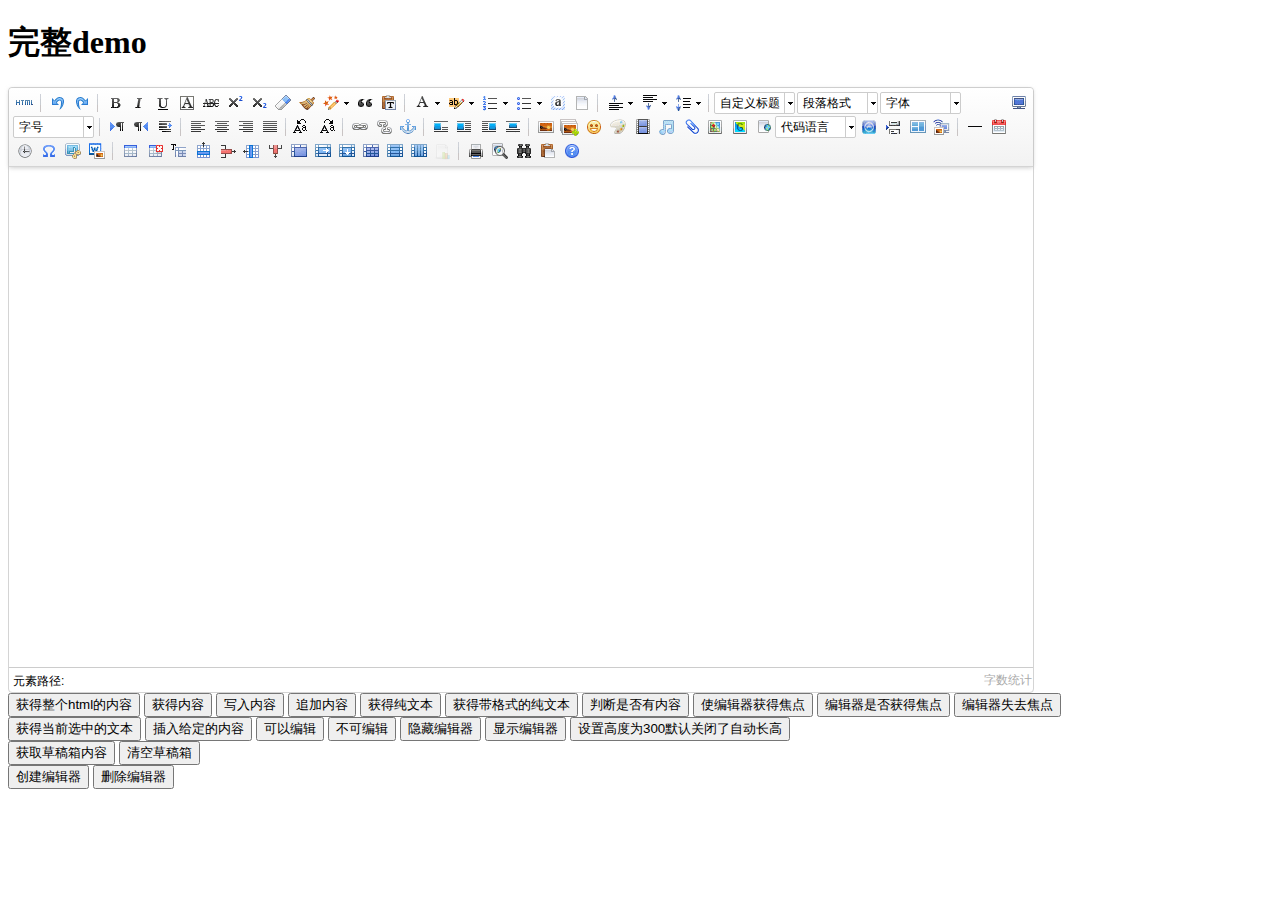
<file: static/assets/vendors/ueditor/index.html>
<!DOCTYPE HTML PUBLIC "-//W3C//DTD HTML 4.01 Transitional//EN"
        "http://www.w3.org/TR/html4/loose.dtd">
<html>
<head>
    <title>完整demo</title>
    <meta http-equiv="Content-Type" content="text/html;charset=utf-8"/>
    <script type="text/javascript" charset="utf-8" src="ueditor.config.js"></script>
    <script type="text/javascript" charset="utf-8" src="ueditor.all.min.js"> </script>
    <!--建议手动加在语言，避免在ie下有时因为加载语言失败导致编辑器加载失败-->
    <!--这里加载的语言文件会覆盖你在配置项目里添加的语言类型，比如你在配置项目里配置的是英文，这里加载的中文，那最后就是中文-->
    <script type="text/javascript" charset="utf-8" src="lang/zh-cn/zh-cn.js"></script>

    <style type="text/css">
        div{
            width:100%;
        }
    </style>
</head>
<body>
<div>
    <h1>完整demo</h1>
    <script id="editor" type="text/plain" style="width:1024px;height:500px;"></script>
</div>
<div id="btns">
    <div>
        <button onclick="getAllHtml()">获得整个html的内容</button>
        <button onclick="getContent()">获得内容</button>
        <button onclick="setContent()">写入内容</button>
        <button onclick="setContent(true)">追加内容</button>
        <button onclick="getContentTxt()">获得纯文本</button>
        <button onclick="getPlainTxt()">获得带格式的纯文本</button>
        <button onclick="hasContent()">判断是否有内容</button>
        <button onclick="setFocus()">使编辑器获得焦点</button>
        <button onmousedown="isFocus(event)">编辑器是否获得焦点</button>
        <button onmousedown="setblur(event)" >编辑器失去焦点</button>

    </div>
    <div>
        <button onclick="getText()">获得当前选中的文本</button>
        <button onclick="insertHtml()">插入给定的内容</button>
        <button id="enable" onclick="setEnabled()">可以编辑</button>
        <button onclick="setDisabled()">不可编辑</button>
        <button onclick=" UE.getEditor('editor').setHide()">隐藏编辑器</button>
        <button onclick=" UE.getEditor('editor').setShow()">显示编辑器</button>
        <button onclick=" UE.getEditor('editor').setHeight(300)">设置高度为300默认关闭了自动长高</button>
    </div>

    <div>
        <button onclick="getLocalData()" >获取草稿箱内容</button>
        <button onclick="clearLocalData()" >清空草稿箱</button>
    </div>

</div>
<div>
    <button onclick="createEditor()">
    创建编辑器</button>
    <button onclick="deleteEditor()">
    删除编辑器</button>
</div>

<script type="text/javascript">

    //实例化编辑器
    //建议使用工厂方法getEditor创建和引用编辑器实例，如果在某个闭包下引用该编辑器，直接调用UE.getEditor('editor')就能拿到相关的实例
    var ue = UE.getEditor('editor');


    function isFocus(e){
        alert(UE.getEditor('editor').isFocus());
        UE.dom.domUtils.preventDefault(e)
    }
    function setblur(e){
        UE.getEditor('editor').blur();
        UE.dom.domUtils.preventDefault(e)
    }
    function insertHtml() {
        var value = prompt('插入html代码', '');
        UE.getEditor('editor').execCommand('insertHtml', value)
    }
    function createEditor() {
        enableBtn();
        UE.getEditor('editor');
    }
    function getAllHtml() {
        alert(UE.getEditor('editor').getAllHtml())
    }
    function getContent() {
        var arr = [];
        arr.push("使用editor.getContent()方法可以获得编辑器的内容");
        arr.push("内容为：");
        arr.push(UE.getEditor('editor').getContent());
        alert(arr.join("\n"));
    }
    function getPlainTxt() {
        var arr = [];
        arr.push("使用editor.getPlainTxt()方法可以获得编辑器的带格式的纯文本内容");
        arr.push("内容为：");
        arr.push(UE.getEditor('editor').getPlainTxt());
        alert(arr.join('\n'))
    }
    function setContent(isAppendTo) {
        var arr = [];
        arr.push("使用editor.setContent('欢迎使用ueditor')方法可以设置编辑器的内容");
        UE.getEditor('editor').setContent('欢迎使用ueditor', isAppendTo);
        alert(arr.join("\n"));
    }
    function setDisabled() {
        UE.getEditor('editor').setDisabled('fullscreen');
        disableBtn("enable");
    }

    function setEnabled() {
        UE.getEditor('editor').setEnabled();
        enableBtn();
    }

    function getText() {
        //当你点击按钮时编辑区域已经失去了焦点，如果直接用getText将不会得到内容，所以要在选回来，然后取得内容
        var range = UE.getEditor('editor').selection.getRange();
        range.select();
        var txt = UE.getEditor('editor').selection.getText();
        alert(txt)
    }

    function getContentTxt() {
        var arr = [];
        arr.push("使用editor.getContentTxt()方法可以获得编辑器的纯文本内容");
        arr.push("编辑器的纯文本内容为：");
        arr.push(UE.getEditor('editor').getContentTxt());
        alert(arr.join("\n"));
    }
    function hasContent() {
        var arr = [];
        arr.push("使用editor.hasContents()方法判断编辑器里是否有内容");
        arr.push("判断结果为：");
        arr.push(UE.getEditor('editor').hasContents());
        alert(arr.join("\n"));
    }
    function setFocus() {
        UE.getEditor('editor').focus();
    }
    function deleteEditor() {
        disableBtn();
        UE.getEditor('editor').destroy();
    }
    function disableBtn(str) {
        var div = document.getElementById('btns');
        var btns = UE.dom.domUtils.getElementsByTagName(div, "button");
        for (var i = 0, btn; btn = btns[i++];) {
            if (btn.id == str) {
                UE.dom.domUtils.removeAttributes(btn, ["disabled"]);
            } else {
                btn.setAttribute("disabled", "true");
            }
        }
    }
    function enableBtn() {
        var div = document.getElementById('btns');
        var btns = UE.dom.domUtils.getElementsByTagName(div, "button");
        for (var i = 0, btn; btn = btns[i++];) {
            UE.dom.domUtils.removeAttributes(btn, ["disabled"]);
        }
    }

    function getLocalData () {
        alert(UE.getEditor('editor').execCommand( "getlocaldata" ));
    }

    function clearLocalData () {
        UE.getEditor('editor').execCommand( "clearlocaldata" );
        alert("已清空草稿箱")
    }
</script>
</body>
</html>
</file>
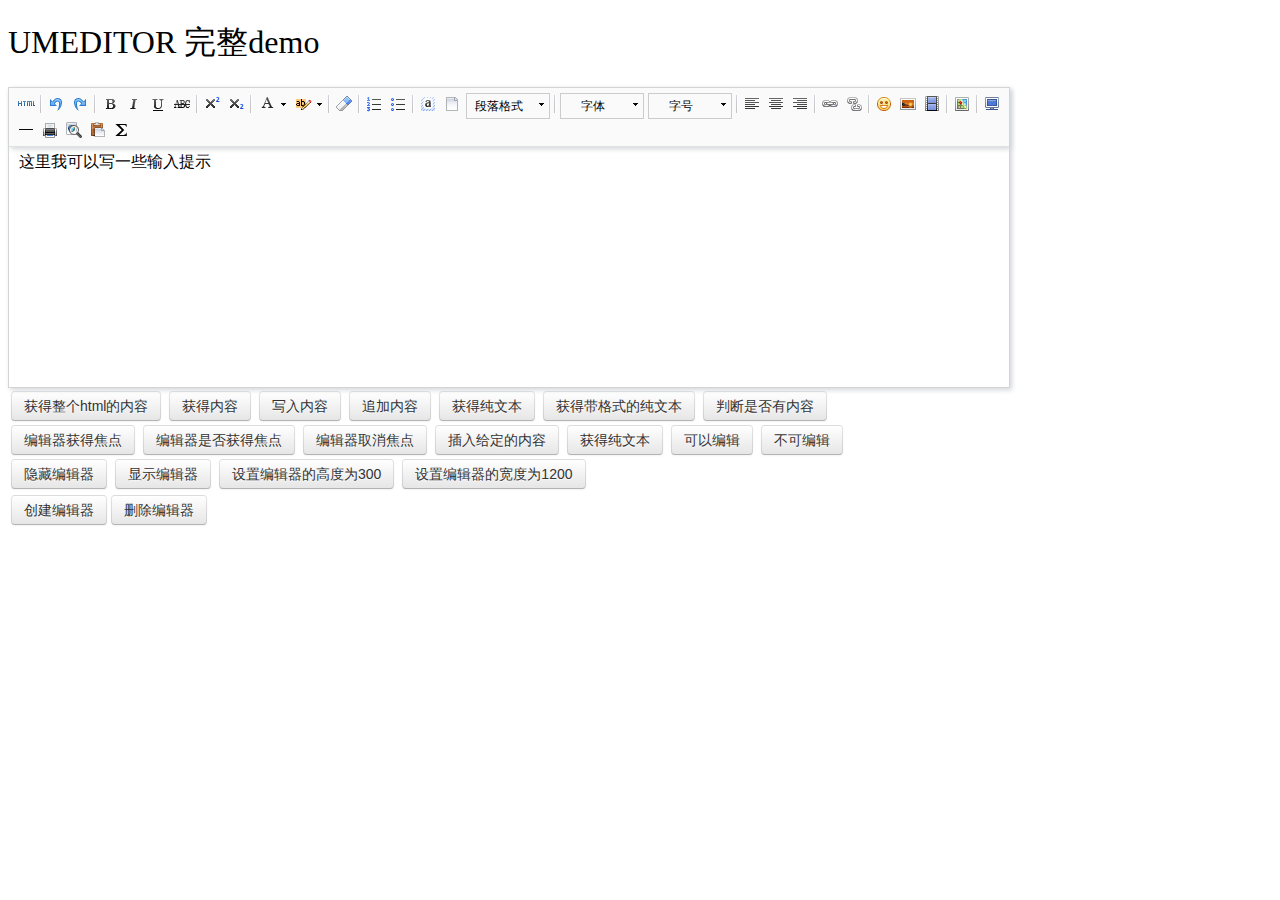
<file: static/assets/vendors/ueditors/index.html>
<!DOCTYPE HTML>
<html>
<head>

    <meta http-equiv="Content-Type" content="text/html;charset=utf-8"/>
    <title>UMEDITOR 完整demo</title>
    <meta http-equiv="Content-Type" content="text/html; charset=utf-8"/>
    <link href="themes/default/css/umeditor.css" type="text/css" rel="stylesheet">
    <script type="text/javascript" src="third-party/jquery.min.js"></script>
    <script type="text/javascript" charset="utf-8" src="umeditor.config.js"></script>
    <script type="text/javascript" charset="utf-8" src="umeditor.min.js"></script>
    <script type="text/javascript" src="lang/zh-cn/zh-cn.js"></script>
    <style type="text/css">
        h1{
            font-family: "微软雅黑";
            font-weight: normal;
        }
        .btn {
            display: inline-block;
            *display: inline;
            padding: 4px 12px;
            margin-bottom: 0;
            *margin-left: .3em;
            font-size: 14px;
            line-height: 20px;
            color: #333333;
            text-align: center;
            text-shadow: 0 1px 1px rgba(255, 255, 255, 0.75);
            vertical-align: middle;
            cursor: pointer;
            background-color: #f5f5f5;
            *background-color: #e6e6e6;
            background-image: -moz-linear-gradient(top, #ffffff, #e6e6e6);
            background-image: -webkit-gradient(linear, 0 0, 0 100%, from(#ffffff), to(#e6e6e6));
            background-image: -webkit-linear-gradient(top, #ffffff, #e6e6e6);
            background-image: -o-linear-gradient(top, #ffffff, #e6e6e6);
            background-image: linear-gradient(to bottom, #ffffff, #e6e6e6);
            background-repeat: repeat-x;
            border: 1px solid #cccccc;
            *border: 0;
            border-color: #e6e6e6 #e6e6e6 #bfbfbf;
            border-color: rgba(0, 0, 0, 0.1) rgba(0, 0, 0, 0.1) rgba(0, 0, 0, 0.25);
            border-bottom-color: #b3b3b3;
            -webkit-border-radius: 4px;
            -moz-border-radius: 4px;
            border-radius: 4px;
            filter: progid:DXImageTransform.Microsoft.gradient(startColorstr='#ffffffff', endColorstr='#ffe6e6e6', GradientType=0);
            filter: progid:DXImageTransform.Microsoft.gradient(enabled=false);
            *zoom: 1;
            -webkit-box-shadow: inset 0 1px 0 rgba(255, 255, 255, 0.2), 0 1px 2px rgba(0, 0, 0, 0.05);
            -moz-box-shadow: inset 0 1px 0 rgba(255, 255, 255, 0.2), 0 1px 2px rgba(0, 0, 0, 0.05);
            box-shadow: inset 0 1px 0 rgba(255, 255, 255, 0.2), 0 1px 2px rgba(0, 0, 0, 0.05);
        }

        .btn:hover,
        .btn:focus,
        .btn:active,
        .btn.active,
        .btn.disabled,
        .btn[disabled] {
            color: #333333;
            background-color: #e6e6e6;
            *background-color: #d9d9d9;
        }

        .btn:active,
        .btn.active {
            background-color: #cccccc \9;
        }

        .btn:first-child {
            *margin-left: 0;
        }

        .btn:hover,
        .btn:focus {
            color: #333333;
            text-decoration: none;
            background-position: 0 -15px;
            -webkit-transition: background-position 0.1s linear;
            -moz-transition: background-position 0.1s linear;
            -o-transition: background-position 0.1s linear;
            transition: background-position 0.1s linear;
        }

        .btn:focus {
            outline: thin dotted #333;
            outline: 5px auto -webkit-focus-ring-color;
            outline-offset: -2px;
        }

        .btn.active,
        .btn:active {
            background-image: none;
            outline: 0;
            -webkit-box-shadow: inset 0 2px 4px rgba(0, 0, 0, 0.15), 0 1px 2px rgba(0, 0, 0, 0.05);
            -moz-box-shadow: inset 0 2px 4px rgba(0, 0, 0, 0.15), 0 1px 2px rgba(0, 0, 0, 0.05);
            box-shadow: inset 0 2px 4px rgba(0, 0, 0, 0.15), 0 1px 2px rgba(0, 0, 0, 0.05);
        }

        .btn.disabled,
        .btn[disabled] {
            cursor: default;
            background-image: none;
            opacity: 0.65;
            filter: alpha(opacity=65);
            -webkit-box-shadow: none;
            -moz-box-shadow: none;
            box-shadow: none;
        }
    </style>
</head>
<body>
<h1>UMEDITOR 完整demo</h1>

<!--style给定宽度可以影响编辑器的最终宽度-->
<script type="text/plain" id="myEditor" style="width:1000px;height:240px;">
    <p>这里我可以写一些输入提示</p>
</script>


<div class="clear"></div>
<div id="btns">
    <table>
        <tr>
            <td>
                <button class="btn" unselected="on" onclick="getAllHtml()">获得整个html的内容</button>&nbsp;
                <button class="btn" onclick="getContent()">获得内容</button>&nbsp;
                <button class="btn" onclick="setContent()">写入内容</button>&nbsp;
                <button class="btn" onclick="setContent(true)">追加内容</button>&nbsp;
                <button class="btn" onclick="getContentTxt()">获得纯文本</button>&nbsp;
                <button class="btn" onclick="getPlainTxt()">获得带格式的纯文本</button>&nbsp;
                <button class="btn" onclick="hasContent()">判断是否有内容</button>
            </td>
        </tr>
        <tr>
            <td>
                <button class="btn" onclick="setFocus()">编辑器获得焦点</button>&nbsp;
                <button class="btn" onmousedown="isFocus();return false;">编辑器是否获得焦点</button>&nbsp;
                <button class="btn" onclick="doBlur()">编辑器取消焦点</button>&nbsp;
                <button class="btn" onclick="insertHtml()">插入给定的内容</button>&nbsp;
                <button class="btn" onclick="getContentTxt()">获得纯文本</button>&nbsp;
                <button class="btn" id="enable" onclick="setEnabled()">可以编辑</button>&nbsp;
                <button class="btn" onclick="setDisabled()">不可编辑</button>
            </td>
        </tr>
        <tr>
            <td>
                <button class="btn" onclick="UM.getEditor('myEditor').setHide()">隐藏编辑器</button>&nbsp;
                <button class="btn" onclick="UM.getEditor('myEditor').setShow()">显示编辑器</button>&nbsp;
                <button class="btn" onclick="UM.getEditor('myEditor').setHeight(300)">设置编辑器的高度为300</button>&nbsp;
                <button class="btn" onclick="UM.getEditor('myEditor').setWidth(1200)">设置编辑器的宽度为1200</button>
            </td>
        </tr>

    </table>
</div>
<table>
    <tr>
        <td>
            <button class="btn" onclick="createEditor()"/>创建编辑器</button>
            <button class="btn" onclick="deleteEditor()"/>删除编辑器</button>
        </td>
    </tr>
</table>

<div>
    <h3 id="focush2"></h3>
</div>
<script type="text/javascript">
    //实例化编辑器
    var um = UM.getEditor('myEditor');
    um.addListener('blur',function(){
        $('#focush2').html('编辑器失去焦点了')
    });
    um.addListener('focus',function(){
        $('#focush2').html('')
    });
    //按钮的操作
    function insertHtml() {
        var value = prompt('插入html代码', '');
        um.execCommand('insertHtml', value)
    }
    function isFocus(){
        alert(um.isFocus())
    }
    function doBlur(){
        um.blur()
    }
    function createEditor() {
        enableBtn();
        um = UM.getEditor('myEditor');
    }
    function getAllHtml() {
        alert(UM.getEditor('myEditor').getAllHtml())
    }
    function getContent() {
        var arr = [];
        arr.push("使用editor.getContent()方法可以获得编辑器的内容");
        arr.push("内容为：");
        arr.push(UM.getEditor('myEditor').getContent());
        alert(arr.join("\n"));
    }
    function getPlainTxt() {
        var arr = [];
        arr.push("使用editor.getPlainTxt()方法可以获得编辑器的带格式的纯文本内容");
        arr.push("内容为：");
        arr.push(UM.getEditor('myEditor').getPlainTxt());
        alert(arr.join('\n'))
    }
    function setContent(isAppendTo) {
        var arr = [];
        arr.push("使用editor.setContent('欢迎使用umeditor')方法可以设置编辑器的内容");
        UM.getEditor('myEditor').setContent('欢迎使用umeditor', isAppendTo);
        alert(arr.join("\n"));
    }
    function setDisabled() {
        UM.getEditor('myEditor').setDisabled('fullscreen');
        disableBtn("enable");
    }

    function setEnabled() {
        UM.getEditor('myEditor').setEnabled();
        enableBtn();
    }

    function getText() {
        //当你点击按钮时编辑区域已经失去了焦点，如果直接用getText将不会得到内容，所以要在选回来，然后取得内容
        var range = UM.getEditor('myEditor').selection.getRange();
        range.select();
        var txt = UM.getEditor('myEditor').selection.getText();
        alert(txt)
    }

    function getContentTxt() {
        var arr = [];
        arr.push("使用editor.getContentTxt()方法可以获得编辑器的纯文本内容");
        arr.push("编辑器的纯文本内容为：");
        arr.push(UM.getEditor('myEditor').getContentTxt());
        alert(arr.join("\n"));
    }
    function hasContent() {
        var arr = [];
        arr.push("使用editor.hasContents()方法判断编辑器里是否有内容");
        arr.push("判断结果为：");
        arr.push(UM.getEditor('myEditor').hasContents());
        alert(arr.join("\n"));
    }
    function setFocus() {
        UM.getEditor('myEditor').focus();
    }
    function deleteEditor() {
        disableBtn();
        UM.getEditor('myEditor').destroy();
    }
    function disableBtn(str) {
        var div = document.getElementById('btns');
        var btns = domUtils.getElementsByTagName(div, "button");
        for (var i = 0, btn; btn = btns[i++];) {
            if (btn.id == str) {
                domUtils.removeAttributes(btn, ["disabled"]);
            } else {
                btn.setAttribute("disabled", "true");
            }
        }
    }
    function enableBtn() {
        var div = document.getElementById('btns');
        var btns = domUtils.getElementsByTagName(div, "button");
        for (var i = 0, btn; btn = btns[i++];) {
            domUtils.removeAttributes(btn, ["disabled"]);
        }
    }
</script>

</body>
</html>
</file>
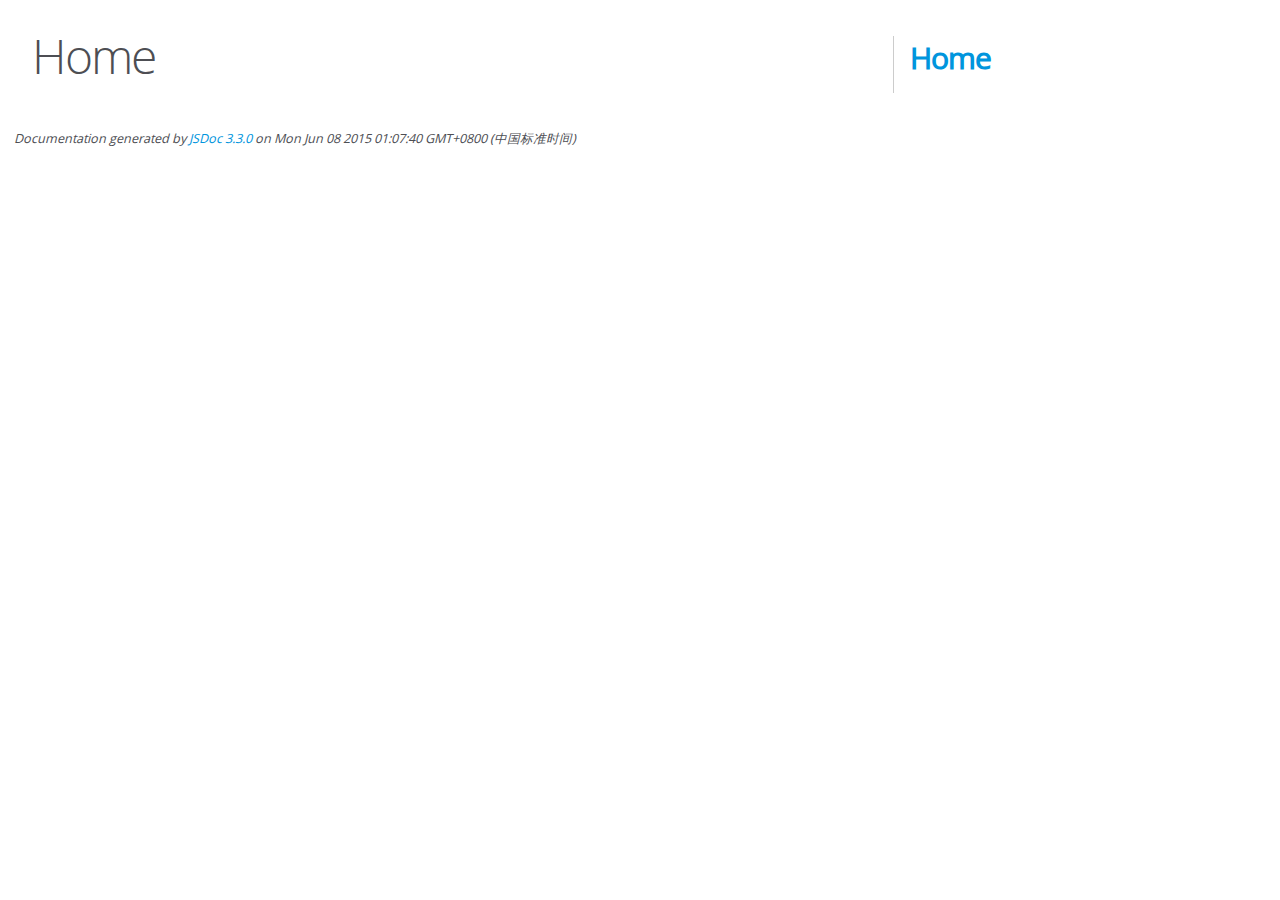
<file: static/assets/vendors/editor.md-master/docs/index.html>
<!DOCTYPE html>
<html lang="en">
<head>
    <meta charset="utf-8">
    <title>JSDoc: Home</title>

    <script src="scripts/prettify/prettify.js"> </script>
    <script src="scripts/prettify/lang-css.js"> </script>
    <!--[if lt IE 9]>
      <script src="//html5shiv.googlecode.com/svn/trunk/html5.js"></script>
    <![endif]-->
    <link type="text/css" rel="stylesheet" href="styles/prettify-tomorrow.css">
    <link type="text/css" rel="stylesheet" href="styles/jsdoc-default.css">
</head>

<body>

<div id="main">

    <h1 class="page-title">Home</h1>

    



    


    <h3> </h3>










    









</div>

<nav>
    <h2><a href="index.html">Home</a></h2>
</nav>

<br class="clear">

<footer>
    Documentation generated by <a href="https://github.com/jsdoc3/jsdoc">JSDoc 3.3.0</a> on Mon Jun 08 2015 01:07:40 GMT+0800 (中国标准时间)
</footer>

<script> prettyPrint(); </script>
<script src="scripts/linenumber.js"> </script>
</body>
</html>
</file>
<file: static/assets/vendors/ueditors/themes/default/css/umeditor.css>
.edui-container{
    position: relative;
    border: 1px solid #d4d4d4;
    box-shadow: 2px 2px 5px #d3d6da;
    background-color: #fff;
}
.edui-container .edui-toolbar{
    position: relative;
    width:auto;
    border-bottom: 1px solid #e1e1e1;
    box-shadow: 2px 2px 5px #d3d6da;
    background-color: #fafafa;
    z-index: 99999;
}
.edui-toolbar .edui-btn-toolbar{
    position: relative;
    padding: 5px;
}
.edui-container .edui-editor-body{
    background-color: #fff;
}
.edui-editor-body .edui-body-container{
}

.edui-editor-body .edui-body-container p{margin:5px 0;}
.edui-editor-body .edui-body-container{
    border:0;
    outline:none;
    cursor:text;
    padding:0 10px 0;
    overflow:auto;
    display:block;
    word-wrap:break-word;
    font-size:16px;
    font-family:sans-serif;
}
.edui-editor-body.focus{border:1px solid #5c9dff}
.edui-editor-body table{margin:10px 0 10px;border-collapse:collapse;display:table;}
.edui-editor-body td{padding: 5px 10px;border: 1px solid #DDD;}
.edui-editor-body iframe.mathquill-embedded-latex{
    border: 0px;
    padding: 0px;
    display: inline;
    margin: 0px;
    background: none;
    vertical-align: middle;
    width: 0px;
    height: 0px;
}
/*普通按钮*/
.edui-btn-toolbar .edui-btn{
    position: relative;
    display: inline-block;
    vertical-align: top;
    *display: inline;
    *zoom:1;
    width:auto;
    margin: 0 1px;
    padding:1px;
    border:none;
    background: none;
}
.edui-btn-toolbar .edui-btn .edui-icon{
    width: 20px;
    height: 20px;
    margin: 0;
    padding:0;
    background-repeat: no-repeat;
    background-image: url(../images/icons.png);
    background-image: url(../images/icons.gif) \9;
}

/*状态反射*/
.edui-btn-toolbar .edui-btn.edui-hover,
.edui-btn-toolbar .edui-btn.edui-active{
    background-color: #d5e1f2;
    padding: 0;
    border: 1px solid #a3bde3;
    _z-index: 1;
}
.edui-btn-toolbar .edui-btn.edui-disabled{
    opacity: 0.3;
    filter: alpha(opacity = 30);
}
.edui-btn-toolbar .edui-btn .edui-icon-source {
    background-position:-260px -0px;
}
.edui-btn-toolbar .edui-btn .edui-icon-undo {
    background-position: -160px 0;
}
.edui-btn-toolbar .edui-btn .edui-icon-redo {
    background-position: -100px 0;
}
.edui-btn-toolbar  .edui-btn .edui-icon-bold{
    background-position: 0 0;
}
.edui-btn-toolbar  .edui-btn .edui-icon-italic {
    background-position: -60px 0;
}
.edui-btn-toolbar  .edui-btn .edui-icon-underline  {
    background-position: -140px 0
}
.edui-btn-toolbar .edui-btn .edui-icon-strikethrough {
    background-position: -120px 0;
}

.edui-btn-toolbar .edui-btn .edui-icon-superscript {
    background-position: -620px 0;
}
.edui-btn-toolbar .edui-btn .edui-icon-subscript {
    background-position:  -600px 0;
}
.edui-btn-toolbar .edui-btn .edui-icon-font, .edui-btn-toolbar .edui-btn .edui-icon-forecolor {
    background-position: -720px 0;
}

.edui-btn-toolbar .edui-btn .edui-icon-backcolor {
    background-position: -760px 0;
}

.edui-btn-toolbar .edui-btn .edui-icon-insertorderedlist {
    background-position: -80px 0;
}
.edui-btn-toolbar .edui-btn .edui-icon-insertunorderedlist {
    background-position:   -20px 0;
}
.edui-btn-toolbar .edui-btn .edui-icon-selectall {
    background-position: -400px -20px;
}
.edui-btn-toolbar .edui-btn .edui-icon-cleardoc {
    background-position: -520px 0;
}
.edui-btn-toolbar .edui-btn .edui-icon-paragraph {
    background-position: -140px 0;
}

.edui-btn-toolbar .edui-btn .edui-icon-fontfamily {
    background-position: -140px 0;
}

.edui-btn-toolbar .edui-btn .edui-icon-fontsize {
    background-position: -140px 0;
}

.edui-btn-toolbar .edui-btn .edui-icon-justifyleft {
    background-position: -460px 0;
}

.edui-btn-toolbar .edui-btn .edui-icon-justifycenter {
    background-position: -420px 0;
}

.edui-btn-toolbar .edui-btn .edui-icon-justifyright {
    background-position:-480px 0;
}

.edui-btn-toolbar .edui-btn .edui-icon-justifyjustify {
    background-position: -440px 0;
}

.edui-btn-toolbar .edui-btn .edui-icon-link {
    background-position: -500px 0;
}

.edui-btn-toolbar .edui-btn .edui-icon-unlink {
    background-position: -640px 0;
}

.edui-btn-toolbar .edui-btn .edui-icon-image {
    background-position: -380px 0;
}

.edui-btn-toolbar .edui-btn .edui-icon-emotion {
    background-position: -60px -20px;
}
.edui-btn-toolbar .edui-btn .edui-icon-video {
    background-position: -320px -20px;
}

.edui-btn-toolbar .edui-btn .edui-icon-map {
    background-position:  -40px -40px;
}

.edui-btn-toolbar .edui-btn .edui-icon-gmap {
    background-position:  -260px -40px;
}
.edui-btn-toolbar .edui-btn .edui-icon-horizontal {
    background-position: -360px 0;
}

.edui-btn-toolbar .edui-btn .edui-icon-print {
    background-position: -440px -20px;
}
.edui-btn-toolbar .edui-btn .edui-icon-preview {
    background-position: -420px -20px;
}

.edui-btn-toolbar .edui-btn-fullscreen{
    float:right;
}
.edui-btn-toolbar .edui-btn .edui-icon-fullscreen {
    background-position: -100px -20px;
}

.edui-btn-toolbar .edui-btn .edui-icon-removeformat {
    background-position: -580px 0;
}
.edui-btn-toolbar .edui-btn .edui-icon-drafts {
    background-position: -560px 0;
}
.edui-btn-toolbar .edui-btn .edui-icon-formula {
    background-position: -80px -20px;
}
.edui-btn-toolbar .edui-splitbutton{
    position: relative;
    display: inline-block ;
    vertical-align: top;
    *display: inline ;
    *zoom:1;
    margin:0 2px;
}
.edui-splitbutton .edui-btn{
    margin: 0;
}
.edui-splitbutton .edui-caret{
    position: relative;
    display: inline-block ;
    vertical-align: top;
    *display: inline ;
    *zoom:1;
    width: 8px;
    height: 20px;
    background: url(../images/icons.png) -741px 0;
    _background: url(../images/icons.gif) -741px 0;
}

.edui-btn-toolbar .edui-splitbutton,
.edui-btn-toolbar .edui-splitbutton{
    _border: none;
}

/*状态反射*/
.edui-btn-toolbar .edui-splitbutton.edui-hover .edui-btn{
    background-color: #d5e1f2;
}

.edui-btn-toolbar .edui-splitbutton.edui-disabled{
    opacity: 0.3;
    filter: alpha(opacity = 30);
}
.edui-btn-toolbar .edui-splitbutton.edui-disabled .edui-caret{
    opacity: 0.3 \0;
    filter: alpha(opacity = 30)\0;
}


.edui-btn-toolbar .edui-combobox{
    border: 1px solid #CCC;
    padding:0;
    margin:0 2px;
    line-height: 20px;
}
.edui-combobox .edui-button-label{
    position: relative;
    display: inline-block;
    vertical-align: top;
    *display: inline ;
    *zoom:1;
    width:60px;
    height:20px;
    line-height: 20px;
    padding: 2px;
    margin: 0;
    font-size: 12px;
    text-align: center;
    cursor: default;
}
.edui-combobox  .edui-button-spacing{
    position: relative;
    display: inline-block ;
    vertical-align: top;
    *display: inline ;
    *zoom:1;
    height:20px;
    margin: 0;
    padding:0 3px;
}
.edui-combobox .edui-caret{
    position: relative;
    display: inline-block ;
    vertical-align: top;
    *display: inline ;
    *zoom:1;
    height:20px;
    width: 12px;
    margin: 0;
    padding: 0;
    background: url(../images/icons.png) -741px 0;
    _background: url(../images/icons.gif) -741px 0;
}
.edui-btn-toolbar .edui-combobox.edui-disabled{
    opacity: 0.2;
    filter: alpha(opacity = 20);
}
.edui-btn-toolbar .edui-combobox.edui-disabled .edui-button-label,
.edui-btn-toolbar .edui-combobox.edui-disabled .edui-caret{
    opacity: 0.2 \0;
    filter: alpha(opacity = 20)\0;
}
.edui-combobox-menu{
    position: absolute;
    top: 100%;
    left: 0;
    display: none;
    list-style: none;
    text-decoration: none;
    margin: 0;
    padding:5px;
    background-color: #ffffff;
    border: 1px solid #ccc;
    font-size: 12px;
    box-shadow: 2px 2px 5px #d3d6da;
    min-width: 160px;
    _width: 160px;
}

.edui-combobox-menu .edui-combobox-item {
    display: block;
    border: 1px solid white;
}

.edui-combobox-menu .edui-combobox-item-label {
    height: 25px;
    line-height: 25px;
    display: inline-block;
    _display: inline;
    _zoom: 1;
    margin-left: 10px;
}

.edui-combobox-menu .edui-combobox-item:hover, .edui-combobox-menu .edui-combobox-stack-item:hover, .edui-combobox-menu .edui-combobox-item-hover {
    background-color: #d5e1f2;
    padding: 0;
    border: 1px solid #a3bde3;
}

.edui-combobox-menu .edui-combobox-item .edui-combobox-icon {
    display: inline-block;
    *zoom: 1;
    *display: inline;
    width: 24px;
    height: 25px;
    background: red;
    vertical-align: bottom;
    background: url(../images/ok.gif) no-repeat 1000px 1000px;
}

.edui-combobox-menu .edui-combobox-checked .edui-combobox-icon {
    background-position: 10px 7px;
}


.edui-combobox-menu .edui-combobox-item-separator {
    min-width: 160px;
    height: 1px;
    line-height: 1px;
    overflow: hidden;
    background: #d3d3d3;
    margin: 5px 0;
    *margin-top: -8px;
}

/* 字体样式校正 */

.edui-combobox-fontsize .edui-combobox-item-0.edui-combobox-checked .edui-combobox-icon {
    background-position: 10px 7px;
}

.edui-combobox-fontsize .edui-combobox-item-1.edui-combobox-checked .edui-combobox-icon {
    background-position: 10px 7px;
}

.edui-combobox-fontsize .edui-combobox-item-2.edui-combobox-checked .edui-combobox-icon {
    background-position: 10px 7px;
}

.edui-combobox-fontsize .edui-combobox-item-3.edui-combobox-checked .edui-combobox-icon {
    background-position: 10px 7px;
}

/* 24 */
.edui-combobox-fontsize .edui-combobox-item-4 .edui-combobox-item-label {
    height: 27px;
    line-height: 27px;
}

.edui-combobox-fontsize .edui-combobox-item-4.edui-combobox-checked .edui-combobox-icon {
    background-position: 10px 5px;
}

/* 32 */
.edui-combobox-fontsize .edui-combobox-item-5 .edui-combobox-item-label {
    height: 31px;
    line-height: 31px;
}

.edui-combobox-fontsize .edui-combobox-item-5.edui-combobox-checked .edui-combobox-icon {
    background-position: 10px 4px;
}


/* 48 */
.edui-combobox-fontsize .edui-combobox-item-6 .edui-combobox-item-label {
    height: 47px;
    line-height: 47px;
}

/*.edui-combobox-fontsize .edui-combobox-item-6 .edui-combobox-icon {*/
    /*height: 25px;*/
    /*margin-bottom: 11px;*/
/*}*/

/*.edui-combobox-fontsize .edui-combobox-item-6.edui-combobox-checked .edui-combobox-icon {*/
    /*background-position: 10px 7px;*/
/*}*/


/* 段落样式校正 */
/* h1 */
.edui-combobox-paragraph .edui-combobox-item-1 .edui-combobox-item-label {
    font-size: 32px;
    height: 36px;
    line-height: 36px;
}

.edui-combobox-paragraph .edui-combobox-item-1 .edui-combobox-icon {
    height: 25px;
    margin-bottom: 5px;
}

.edui-combobox-paragraph .edui-combobox-item-1.edui-combobox-checked .edui-combobox-icon {
    background-position: 10px 7px;
}

/* h2 */
.edui-combobox-paragraph .edui-combobox-item-2 .edui-combobox-item-label {
    font-size: 28px;
    height: 27px;
    line-height: 27px;
}

.edui-combobox-paragraph .edui-combobox-item-2 .edui-combobox-icon {
    margin-bottom: 5px;
}

.edui-combobox-paragraph .edui-combobox-item-2.edui-combobox-checked .edui-combobox-icon {
    background-position: 10px 10px;
}

/* h3 */
.edui-combobox-paragraph .edui-combobox-item-3 .edui-combobox-item-label {
    font-size: 24px;
    height: 25px;
    line-height: 25px;
}

.edui-combobox-paragraph .edui-combobox-item-3 .edui-combobox-icon {
    height: 25px;
    margin-bottom: 5px;
}

.edui-combobox-paragraph .edui-combobox-item-3.edui-combobox-checked .edui-combobox-icon {
    background-position: 10px 11px;
}

/* h4 */
.edui-combobox-paragraph .edui-combobox-item-4 .edui-combobox-item-label {
    font-size: 18px;
    height: 25px;
    line-height: 25px;
}

.edui-combobox-paragraph .edui-combobox-item-4.edui-combobox-checked .edui-combobox-icon {
    background-position: 10px 6px;
}

/* h5 */
.edui-combobox-paragraph .edui-combobox-item-5 .edui-combobox-item-label {
    font-size: 16px;
}

/* h6 */
.edui-combobox-paragraph .edui-combobox-item-6 .edui-combobox-item-label {
    font-size: 12px;
}
.edui-modal {
    position: fixed;
    _position: absolute;
    top: 10%;
    left: 50%;
    border: 1px solid #acacac;
    box-shadow: 2px 2px 5px #d3d6da;
    background-color: #ffffff;
    outline: 0;
}
.edui-modal-header {
    padding: 5px 10px;
    border-bottom: 1px solid #eee;
}
.edui-modal-header .edui-close {
    float: right;
    width:20px;
    height:20px;
    margin-top: 2px;
    padding: 1px;
    border: 0;
    background: url("../images/close.png") no-repeat center center;
    cursor: pointer;
}
.edui-modal-header .edui-close.edui-hover {
    background-color: #d5e1f2;
    padding:0;
    border: 1px solid #a3bde3;
}
.edui-modal-header .edui-title {
    margin: 0;
    line-height: 25px;
    font-size: 20px;
}
.edui-modal-body {
    position: relative;
    max-height: 400px;
    font-size: 12px;
    overflow-y: auto;
}
.edui-modal-footer {
    float: right;
    padding: 5px 15px 15px;
    overflow: hidden;
}
.edui-modal-footer .edui-btn {
    float: left;
    height: 24px;
    width: 96px;
    margin: 0 10px;
    background-color: #ffffff;
    padding: 0;
    border: 1px solid #ababab;
    font-size: 12px;
    line-height: 24px;
    text-align: center;
    cursor: pointer;
}
.edui-modal-footer .edui-btn.edui-hover{
    background-color: #d5e1f2;
    border: 1px solid #a3bde3;
}
.edui-modal-backdrop{
    opacity: 0.5;
    filter: alpha(opacity=50);
    position: fixed;
    top: 0;
    right: 0;
    bottom: 0;
    left: 0;
    background-color: #c6c6c6;
}

.edui-modal .edui-modal-tip {
    color: red;
    position: absolute;
    bottom: 10px;
    left: 10px;
    height: 30px;
    line-height: 30px;
    display: none;
}
/*图片上传*/
.edui-dialog-image-body {
    width: 700px;
    height: 400px;
}
/*插入视频*/
.edui-dialog-video-body{
    width: 600px;
    height: 350px;
}
/*谷歌地图*/
.edui-dialog-gmap-body{
    width:550px;
    height: 400px;
}

/*百度地图*/
.edui-dialog-map-body{
    width:580px;
    height: 400px;
}

/*链接*/
.edui-dialog-link-body{
    width:400px;
    height:200px;
}
.edui-popup{
    display: none;
    background: url('../images/pop-bg.png') repeat #fff;
    padding: 2px;
}
.edui-popup .edui-popup-body{
    border: 1px solid #bfbfbf;
    background-color: #fff;
}
.edui-popup .edui-popup-caret{
    width: 21px;
    height: 11px;
}
.edui-popup .edui-popup-caret.up{
    background:url('../images/caret.png') no-repeat 0 0;
}
.edui-popup .edui-popup-caret.down{
    background:url('../images/caret.png') no-repeat 0 0;
}


.edui-tab-nav {
    margin: 0;
    padding:0;
    border-bottom: 1px solid #ddd;
    list-style: none;
    height:30px;
}
.edui-tab-nav .edui-tab-item {
    float:left;
    margin-bottom: -1px;
    margin-top: 1px;
    margin-top: 0\9;
}
.edui-tab-nav .edui-tab-item .edui-tab-text{
    display: block;
    padding:8px 12px;
    border: 1px solid transparent;
    color: #0088cc;
    text-decoration: none;
    outline: 0;
    _border:1px solid #fff ;
    cursor: pointer;
}
.edui-tab-nav .edui-tab-item .edui-tab-text:FOCUS {
    outline: none;
}
.edui-tab-nav .edui-tab-item.edui-active  .edui-tab-text{
    border: 1px solid #ddd;
    border-bottom-color: transparent;
    background-color: #fff;
    padding:8px 12px;
    color: #555555;
    cursor: default;
}
.edui-tab-content .edui-tab-pane{
    padding: 1px;
    position: relative;
    display: none;
    background-color: #fff;
    clear: both;
}
.edui-tab-content .edui-tab-pane.edui-active{
    display: block;
}


.edui-btn-toolbar .edui-tooltip{
    position: absolute;
    padding: 5px 0;
    display: none;
    /*opacity: 0.8;*/
    /*filter: alpha(opacity=80);*/
    z-index: 99999;
}
.edui-tooltip .edui-tooltip-arrow{
    position: absolute;
    top: 0;
    _top: -2px;
    left: 50%;
    width: 0;
    height: 0;
    padding: 0;
    font-size:0;
    margin-left: -5px;
    border-color: transparent;
    border-style: dashed dashed solid dashed;
    border-bottom-color: #000000;
    border-width: 0 5px 5px;
    background: transparent;
}
.edui-tooltip .edui-tooltip-inner{
    padding: 6px;
    color: #ffffff;
    text-align: center;
    text-decoration: none;
    font-size: 10px;
    background-color: #000000;
    white-space: nowrap;
    line-height: 12px;
}
.edui-splitbutton-color-label {
    width: 16px;
    height: 3px;
    position: absolute;
    bottom: 2px;
    left: 50%;
    margin-left: -8px;
    overflow: hidden;
    line-height: 3px;
}
.edui-popup .edui-colorpicker {
    margin: 10px;
    font-size: 12px;
}
.edui-colorpicker .edui-colorpicker-topbar{
    height: 27px;
    width: 200px;
    overflow: hidden;
}
.edui-colorpicker .edui-colorpicker-topbar .edui-colorpicker-preview{
    height: 20px;
    border: 1px inset black;
    margin-left: 1px;
    width: 128px;
    float: left;
}
.edui-colorpicker .edui-colorpicker-topbar .edui-colorpicker-nocolor{
    float: right;
    margin-right: 1px;
    font-size: 12px;
    line-height: 14px;
    height: 14px;
    border: 1px solid #333;
    padding: 3px 5px;
    cursor: pointer;
}
.edui-colorpicker table{
    border-collapse: collapse;
    border-spacing: 2px;
}
.edui-colorpicker tr.edui-colorpicker-firstrow{
    height: 30px;
}
.edui-colorpicker table td{
    padding: 0 2px;
}
.edui-colorpicker table td .edui-colorpicker-colorcell{
    display: block;
    text-decoration: none;
    color: black;
    width: 14px;
    height: 14px;
    margin: 0;
    cursor: pointer;
}
.edui-toolbar .edui-separator{
    width: 2px;
    height: 20px;
    padding: 1px 2px;
    background: url(../images/icons.png) -179px 1px;
    background: url(../images/icons.gif) -179px 1px \9;
    display: inline-block ;
    vertical-align: top;
    *display: inline ;
    *zoom:1;
    border:none;

}
</file>
<file: static/assets/vendors/editor.md-master/docs/styles/prettify-tomorrow.css>
/* Tomorrow Theme */
/* Original theme - https://github.com/chriskempson/tomorrow-theme */
/* Pretty printing styles. Used with prettify.js. */
/* SPAN elements with the classes below are added by prettyprint. */
/* plain text */
.pln {
  color: #4d4d4c; }

@media screen {
  /* string content */
  .str {
    color: #718c00; }

  /* a keyword */
  .kwd {
    color: #8959a8; }

  /* a comment */
  .com {
    color: #8e908c; }

  /* a type name */
  .typ {
    color: #4271ae; }

  /* a literal value */
  .lit {
    color: #f5871f; }

  /* punctuation */
  .pun {
    color: #4d4d4c; }

  /* lisp open bracket */
  .opn {
    color: #4d4d4c; }

  /* lisp close bracket */
  .clo {
    color: #4d4d4c; }

  /* a markup tag name */
  .tag {
    color: #c82829; }

  /* a markup attribute name */
  .atn {
    color: #f5871f; }

  /* a markup attribute value */
  .atv {
    color: #3e999f; }

  /* a declaration */
  .dec {
    color: #f5871f; }

  /* a variable name */
  .var {
    color: #c82829; }

  /* a function name */
  .fun {
    color: #4271ae; } }
/* Use higher contrast and text-weight for printable form. */
@media print, projection {
  .str {
    color: #060; }

  .kwd {
    color: #006;
    font-weight: bold; }

  .com {
    color: #600;
    font-style: italic; }

  .typ {
    color: #404;
    font-weight: bold; }

  .lit {
    color: #044; }

  .pun, .opn, .clo {
    color: #440; }

  .tag {
    color: #006;
    font-weight: bold; }

  .atn {
    color: #404; }

  .atv {
    color: #060; } }
/* Style */
/*
pre.prettyprint {
  background: white;
  font-family: Consolas, Monaco, 'Andale Mono', monospace;
  font-size: 12px;
  line-height: 1.5;
  border: 1px solid #ccc;
  padding: 10px; }
*/

/* Specify class=linenums on a pre to get line numbering */
ol.linenums {
  margin-top: 0;
  margin-bottom: 0; }

/* IE indents via margin-left */
li.L0,
li.L1,
li.L2,
li.L3,
li.L4,
li.L5,
li.L6,
li.L7,
li.L8,
li.L9 {
  /* */ }

/* Alternate shading for lines */
li.L1,
li.L3,
li.L5,
li.L7,
li.L9 {
  /* */ }
</file>
<file: static/assets/vendors/editor.md-master/docs/styles/jsdoc-default.css>
@font-face {
    font-family: 'Open Sans';
    font-weight: normal;
    font-style: normal;
    src: url('../fonts/OpenSans-Regular-webfont.eot');
    src:
        local('Open Sans'),
        local('OpenSans'),
        url('../fonts/OpenSans-Regular-webfont.eot?#iefix') format('embedded-opentype'),
        url('../fonts/OpenSans-Regular-webfont.woff') format('woff'),
        url('../fonts/OpenSans-Regular-webfont.svg#open_sansregular') format('svg');
}

@font-face {
    font-family: 'Open Sans Light';
    font-weight: normal;
    font-style: normal;
    src: url('../fonts/OpenSans-Light-webfont.eot');
    src:
        local('Open Sans Light'),
        local('OpenSans Light'),
        url('../fonts/OpenSans-Light-webfont.eot?#iefix') format('embedded-opentype'),
        url('../fonts/OpenSans-Light-webfont.woff') format('woff'),
        url('../fonts/OpenSans-Light-webfont.svg#open_sanslight') format('svg');
}

html
{
    overflow: auto;
    background-color: #fff;
    font-size: 14px;
}

body
{
    font-family: 'Open Sans', sans-serif;
    line-height: 1.5;
    color: #4d4e53;
    background-color: white;
}

a, a:visited, a:active {
    color: #0095dd;
    text-decoration: none;
}

a:hover {
    text-decoration: underline;
}

header
{
    display: block;
    padding: 0px 4px;
}

tt, code, kbd, samp {
    font-family: Consolas, Monaco, 'Andale Mono', monospace;
}

.class-description {
    font-size: 130%;
    line-height: 140%;
    margin-bottom: 1em;
    margin-top: 1em;
}

.class-description:empty {
    margin: 0;
}

#main {
    float: left;
    width: 70%;
}

article dl {
    margin-bottom: 40px;
}

section
{
    display: block;
    background-color: #fff;
    padding: 12px 24px;
    border-bottom: 1px solid #ccc;
    margin-right: 30px;
}

.variation {
    display: none;
}

.signature-attributes {
    font-size: 60%;
    color: #aaa;
    font-style: italic;
    font-weight: lighter;
}

nav
{
    display: block;
    float: right;
    margin-top: 28px;
    width: 30%;
    box-sizing: border-box;
    border-left: 1px solid #ccc;
    padding-left: 16px;
}

nav ul {
    font-family: 'Lucida Grande', 'Lucida Sans Unicode', arial, sans-serif;
    font-size: 100%;
    line-height: 17px;
    padding: 0;
    margin: 0;
    list-style-type: none;
}

nav ul a, nav ul a:visited, nav ul a:active {
    font-family: Consolas, Monaco, 'Andale Mono', monospace;
    line-height: 18px;
    color: #4D4E53;
}

nav h3 {
    margin-top: 12px;
}

nav li {
    margin-top: 6px;
}

footer {
    display: block;
    padding: 6px;
    margin-top: 12px;
    font-style: italic;
    font-size: 90%;
}

h1, h2, h3, h4 {
    font-weight: 200;
    margin: 0;
}

h1
{
    font-family: 'Open Sans Light', sans-serif;
    font-size: 48px;
    letter-spacing: -2px;
    margin: 12px 24px 20px;
}

h2, h3
{
    font-size: 30px;
    font-weight: 700;
    letter-spacing: -1px;
    margin-bottom: 12px;
}

h4
{
    font-size: 18px;
    letter-spacing: -0.33px;
    margin-bottom: 12px;
    color: #4d4e53;
}

h5, .container-overview .subsection-title
{
    font-size: 120%;
    font-weight: bold;
    letter-spacing: -0.01em;
    margin: 8px 0 3px 0;
}

h6
{
    font-size: 100%;
    letter-spacing: -0.01em;
    margin: 6px 0 3px 0;
    font-style: italic;
}

.ancestors { color: #999; }
.ancestors a
{
    color: #999 !important;
    text-decoration: none;
}

.clear
{
    clear: both;
}

.important
{
    font-weight: bold;
    color: #950B02;
}

.yes-def {
    text-indent: -1000px;
}

.type-signature {
    color: #aaa;
}

.name, .signature {
    font-family: Consolas, Monaco, 'Andale Mono', monospace;
}

.details { margin-top: 14px; border-left: 2px solid #DDD; }
.details dt { width: 120px; float: left; padding-left: 10px;  padding-top: 6px; }
.details dd { margin-left: 70px; }
.details ul { margin: 0; }
.details ul { list-style-type: none; }
.details li { margin-left: 30px; padding-top: 6px; }
.details pre.prettyprint { margin: 0 }
.details .object-value { padding-top: 0; }

.description {
    margin-bottom: 1em;
    margin-top: 1em;
}

.code-caption
{
    font-style: italic;
    font-size: 107%;
    margin: 0;
}

.prettyprint
{
    border: 1px solid #ddd;
    width: 80%;
    overflow: auto;
}

.prettyprint.source {
    width: inherit;
}

.prettyprint code
{
    font-size: 100%;
    line-height: 18px;
    display: block;
    padding: 4px 12px;
    margin: 0;
    background-color: #fff;
    color: #4D4E53;
}

.prettyprint code span.line
{
  display: inline-block;
}

.prettyprint.linenums
{
  padding-left: 70px;
  -webkit-user-select: none;
  -moz-user-select: none;
  -ms-user-select: none;
  user-select: none;
}

.prettyprint.linenums ol
{
  padding-left: 0;
}

.prettyprint.linenums li
{
  border-left: 3px #ddd solid;
}

.prettyprint.linenums li.selected,
.prettyprint.linenums li.selected *
{
  background-color: lightyellow;
}

.prettyprint.linenums li *
{
  -webkit-user-select: text;
  -moz-user-select: text;
  -ms-user-select: text;
  user-select: text;
}

.params, .props
{
    border-spacing: 0;
    border: 0;
    border-collapse: collapse;
}

.params .name, .props .name, .name code {
    color: #4D4E53;
    font-family: Consolas, Monaco, 'Andale Mono', monospace;
    font-size: 100%;
}

.params td, .params th, .props td, .props th
{
    border: 1px solid #ddd;
    margin: 0px;
    text-align: left;
    vertical-align: top;
    padding: 4px 6px;
    display: table-cell;
}

.params thead tr, .props thead tr
{
    background-color: #ddd;
    font-weight: bold;
}

.params .params thead tr, .props .props thead tr
{
    background-color: #fff;
    font-weight: bold;
}

.params th, .props th { border-right: 1px solid #aaa; }
.params thead .last, .props thead .last { border-right: 1px solid #ddd; }

.params td.description > p:first-child,
.props td.description > p:first-child
{
    margin-top: 0;
    padding-top: 0;
}

.params td.description > p:last-child,
.props td.description > p:last-child
{
    margin-bottom: 0;
    padding-bottom: 0;
}

.disabled {
    color: #454545;
}
</file>
